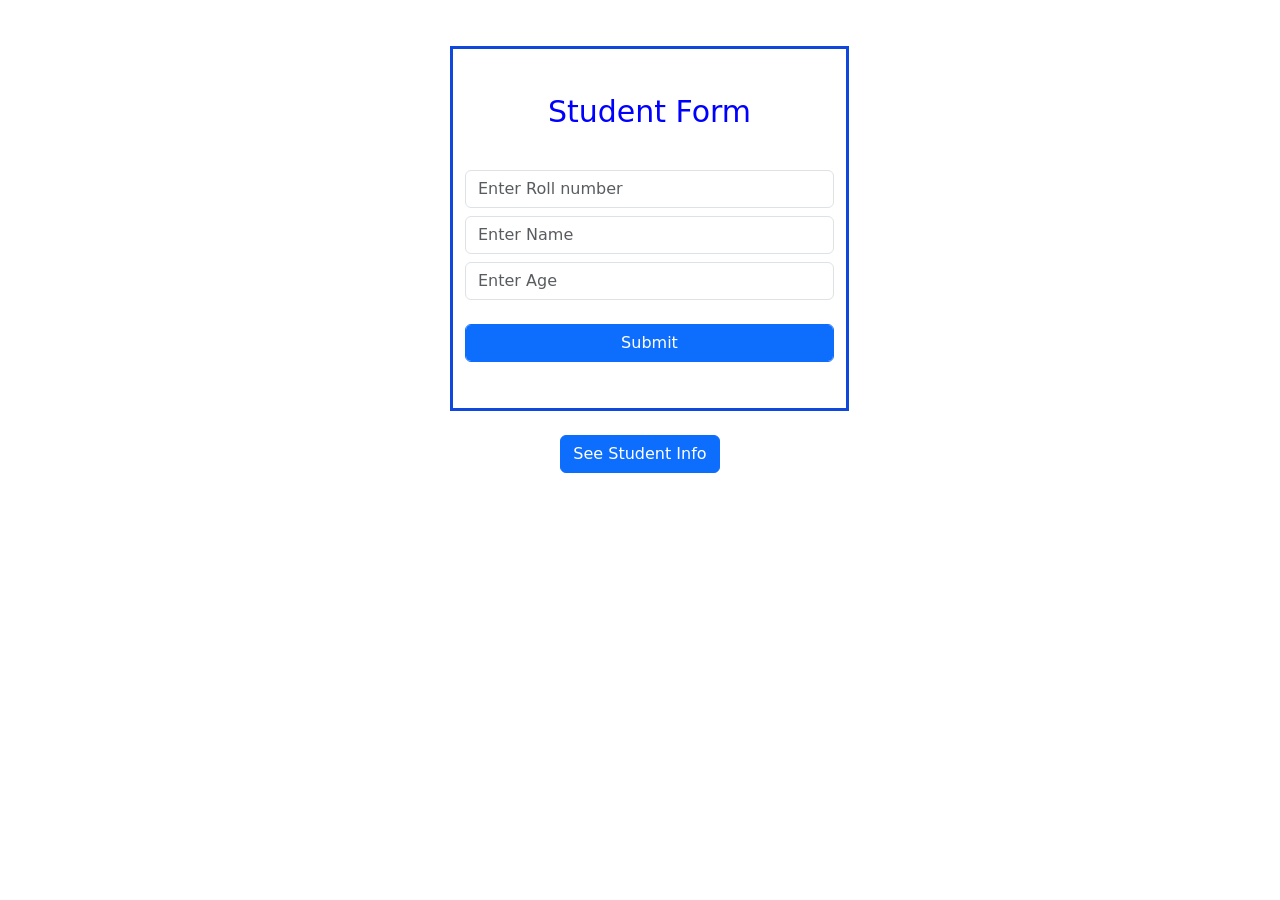
<file: Web Assignment/student/index.html>
<!DOCTYPE html>
<html>
<head>
    <link href="https://cdn.jsdelivr.net/npm/bootstrap@5.2.3/dist/css/bootstrap.min.css" rel="stylesheet" integrity="sha384-rbsA2VBKQhggwzxH7pPCaAqO46MgnOM80zW1RWuH61DGLwZJEdK2Kadq2F9CUG65" crossorigin="anonymous"> 

        <style>
            .a{
                border:solid  rgb(16, 71, 221);
                text-align: left;
                padding-top: 4%;
                padding-bottom: 4%;
                margin-top: 4%;

                width: 35%;
                      
            }
            .tag{
                
                color: blue;
                font-size: 30px;
                text-align: center;
            }
       #t{
        visibility: hidden;
       }

        </style>

</head>
<body>
       
    <div class="container text-center">
      
        <div class="row ">
            <div class="col-4"></div>
            <div class="col-4 a">
                <h1 class="tag">Student Form</h1><br>
                <h4 ></h4>
                <input type="text" class="form-control" id="x1" placeholder="Enter Roll number">
                <h4 ></h4>
                <input  type="text" class="form-control" id="x2" placeholder="Enter Name">
                <h4 ></h4>
                <input  type="text" class="form-control" id="x3" placeholder="Enter Age"><br>
                <button id="btn" class="form-control btn btn-primary">Submit</button>
                
            </div> 
            <div class="col-4"></div>
        </div>
    </div>


  <div class="container text-center b "><br>
        <button id="btnn" class=" btn btn-primary"> See Student Info </button>
        <table id="t" class="table table-border table-striped  ">
            <thead>
                <tr>
                    <th>Stundet name</th>
                    <th>Roll number</th>
                    <th>Stundet Age</th>
                </tr>
            </thead>
            <tbody id="result" ></tbody>
        </table>
  </div>
    

</body>

<script src="index.js"></script>
</html>
</file>
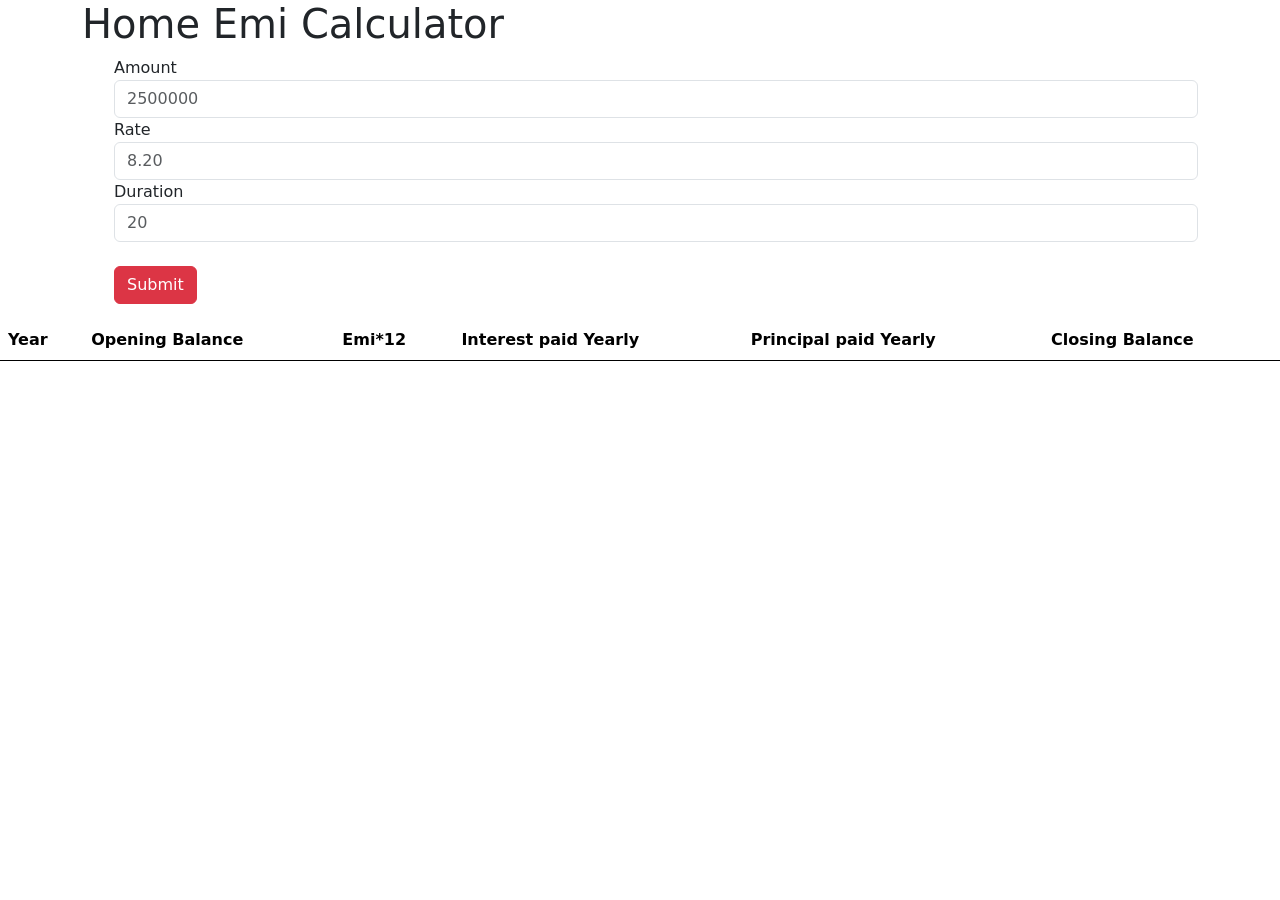
<file: Web Assignment/day3/Homeloan/index.html>
<!DOCTYPE html>
<html>
<head>
    <!-- CSS only -->
<link href="https://cdn.jsdelivr.net/npm/bootstrap@5.2.3/dist/css/bootstrap.min.css" rel="stylesheet" integrity="sha384-rbsA2VBKQhggwzxH7pPCaAqO46MgnOM80zW1RWuH61DGLwZJEdK2Kadq2F9CUG65" crossorigin="anonymous">
     
    <style>
        .b{
            border: 100px;
        }
        ul,li{
            list-style-type:none;
        }
    </style>

</head>
<body>

    <div class="container a">
        <h1>Home Emi Calculator</h1>
        <ul>
            <li>
                Amount
            </li>
            <li>
                <input id="x1" type="text" class="form-control " placeholder="2500000">
                
            </li>
            <li>
                Rate
            </li>
            <li>
                <input id="x2" type="text" class="form-control" placeholder="8.20">
            </li>
            <li>
                Duration
            </li>
            <li>
                <input id="x3" type="text" class="form-control" placeholder="20" >
            </li><br>
            <li>
                <button class="btn btn-danger" onclick="myFunction()"> Submit </button>
            </li>
        </ul>
    </div>

    <table class="table b"  >
        <thead>
            <tr>
                <th>Year</th>
                <th>Opening Balance</th>
                <th>Emi*12</th>
                <th>Interest paid Yearly</th>
                <th>Principal paid Yearly</th>
                <th>Closing Balance</th>
            </tr>
        </thead>
        <tbody>
        
        </tbody>
    </table>

    <script src="index.js"></script>
    
</body>
</html>
</file>
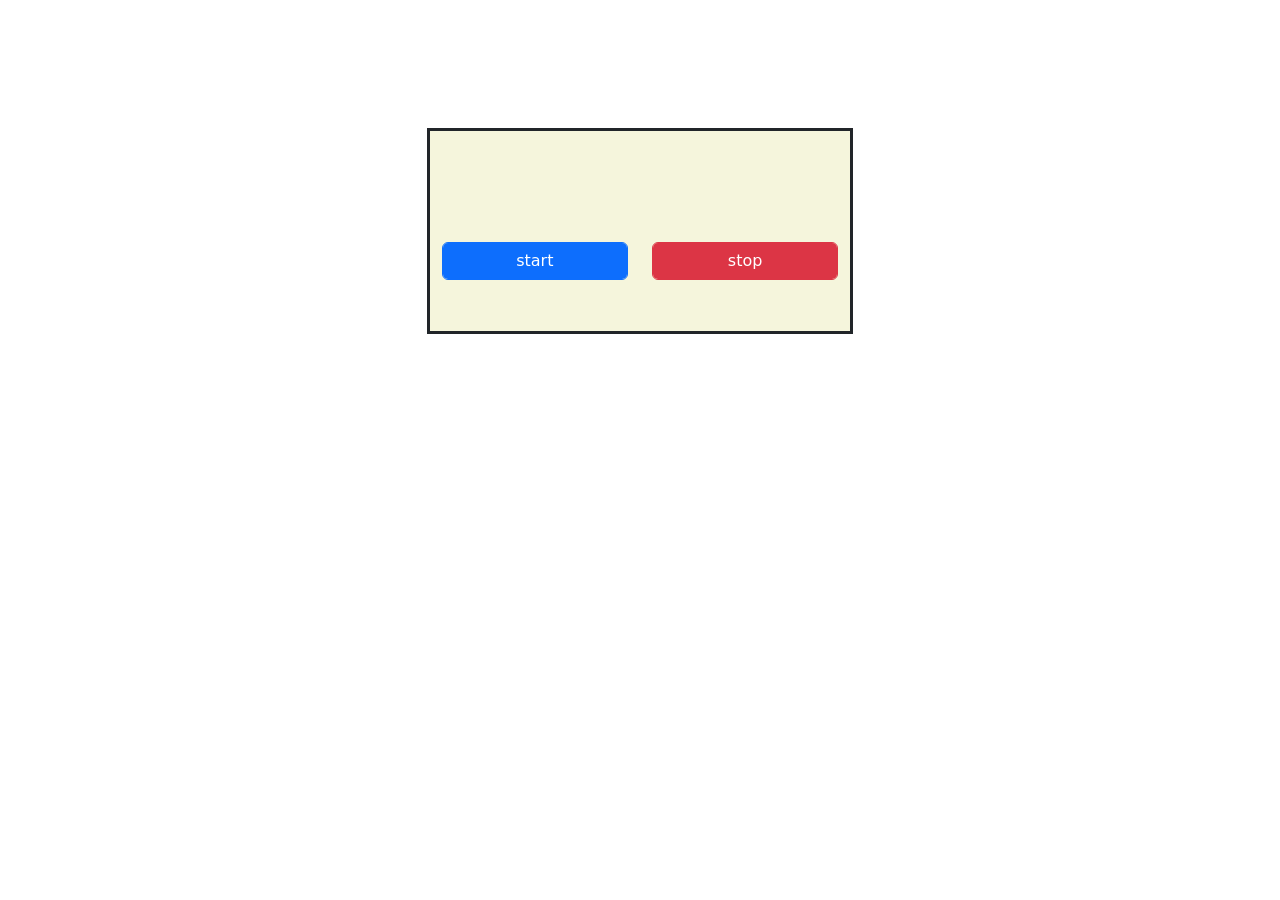
<file: Web Assignment/Clock/TimeandDate.html>
<!DOCTYPE html>
<html>

<head>
    <!-- CSS only -->
    <link href="https://cdn.jsdelivr.net/npm/bootstrap@5.2.3/dist/css/bootstrap.min.css" rel="stylesheet"
        integrity="sha384-rbsA2VBKQhggwzxH7pPCaAqO46MgnOM80zW1RWuH61DGLwZJEdK2Kadq2F9CUG65" crossorigin="anonymous">

    <style>
        .time {
            margin-top: 20%;
            margin-left: 50%;
            margin-right: 50%;

        }

        .a {
            margin-top: 10%;
            padding-top: 4%;
            padding-bottom: 4%;
            border: solid;
            background: beige;
        }

        .r {
            margin-top: 3%;
            margin-left: 39%;
            margin-right: 40%;
        }
     
    </style>

</head>

<body>



    <div class="container-fluid text-center">
        <div class="row">
            <div class="col-4 "></div>
            <div class="col-4 a">
                <h1 class="time text-center r" id="result"></h1><br><br>
                <div class="row">
                    <div class="col-xl-6">
                        <button class="btn btn-primary form-control" id="Start" onclick="startInterval()">start</button>
                    </div>
                    <div class="col-xl-6">
                        <button class="btn btn-danger form-control" id="Stop" onclick="stopInterval()">stop</button>

                    </div>
                </div>



            </div>
        </div>
        <div class="col-4"></div>
    </div>


    <script src="TimeandDate.js"></script>
</body>

</html>
</file>
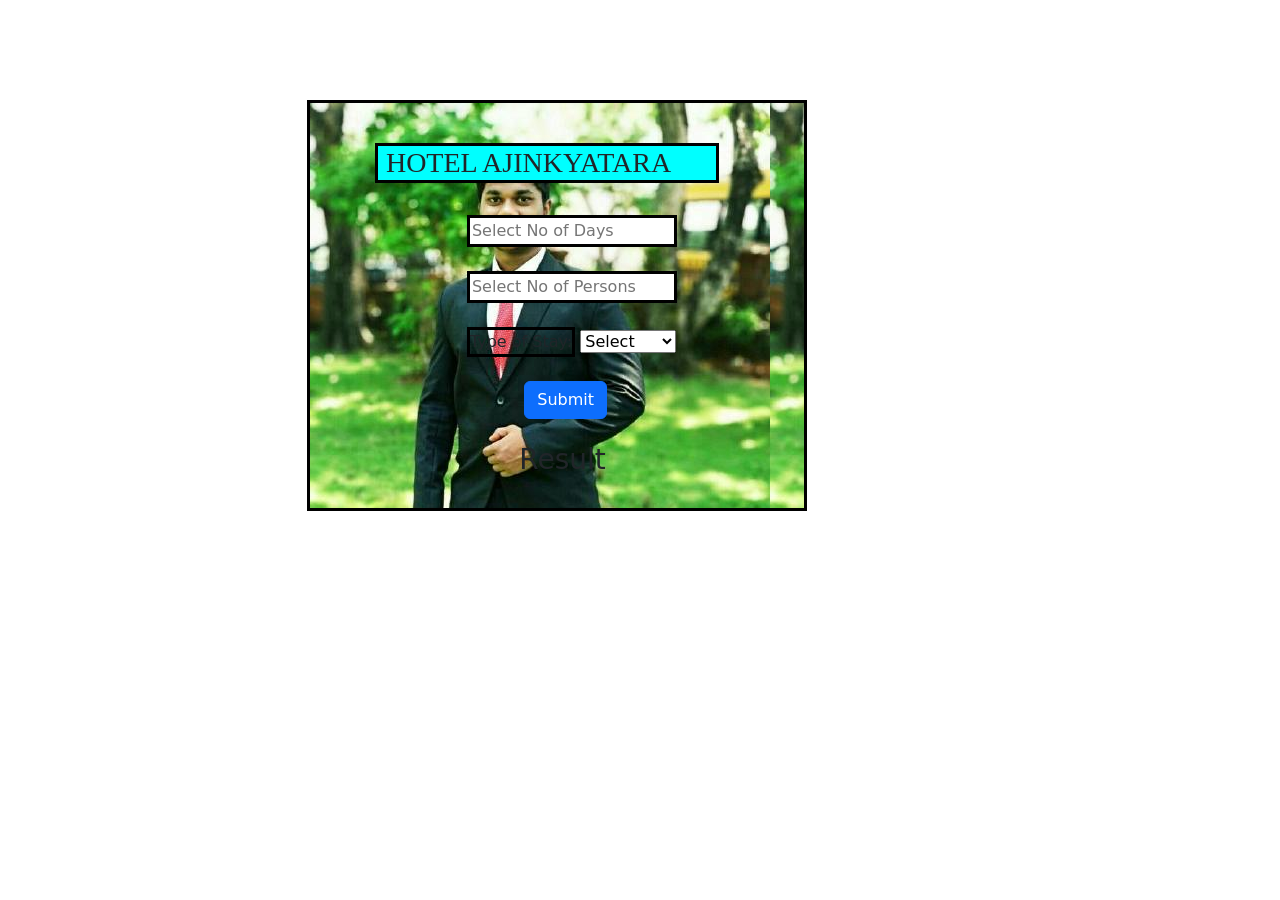
<file: Web Assignment/Hotel/hotel.html>
<!DOCTYPE html>
<html>

<head>
    <!-- CSS only -->
    <link href="https://cdn.jsdelivr.net/npm/bootstrap@5.2.3/dist/css/bootstrap.min.css" rel="stylesheet"
        integrity="sha384-rbsA2VBKQhggwzxH7pPCaAqO46MgnOM80zW1RWuH61DGLwZJEdK2Kadq2F9CUG65" crossorigin="anonymous">
    <link rel="stylesheet" href="hotel.css">
   

</head>

<body>

    <div class="container ">
        <div class="row">
            <div class="col-2"></div>
            <div class="col-6 a ">
                <h3 class="n "> HOTEL AJINKYATARA</h3><br>
                <input class="c" type="number" id="x1" placeholder="Select No of Days"><br><br>
                <input class="c" type="number" id="x2" placeholder="Select No of Persons"><br><br>
                <!-- <input type="text" id="x3" placeholder="Type of Stay"><br> -->
                <label class="c" for="Type of Stay">Type of Stay:</label>
                <select  id="x3">
                    <option>Select</option>
                    <option>Economy</option>
                    <option>Business</option>
                    <option>Delux</option>
                </select><br><br>

                <button id="btn" class=" btn btn-primary " style="margin-left: 30%;">Submit</button><br><br>
                <h3 class="b"id="result" style="text-align:center;"> Result</h3><br>

            </div>
            <div class="col-2"></div>
        </div>
    </div>
   
</body>
<script src="hotel.js"></script>

</html>
</file>
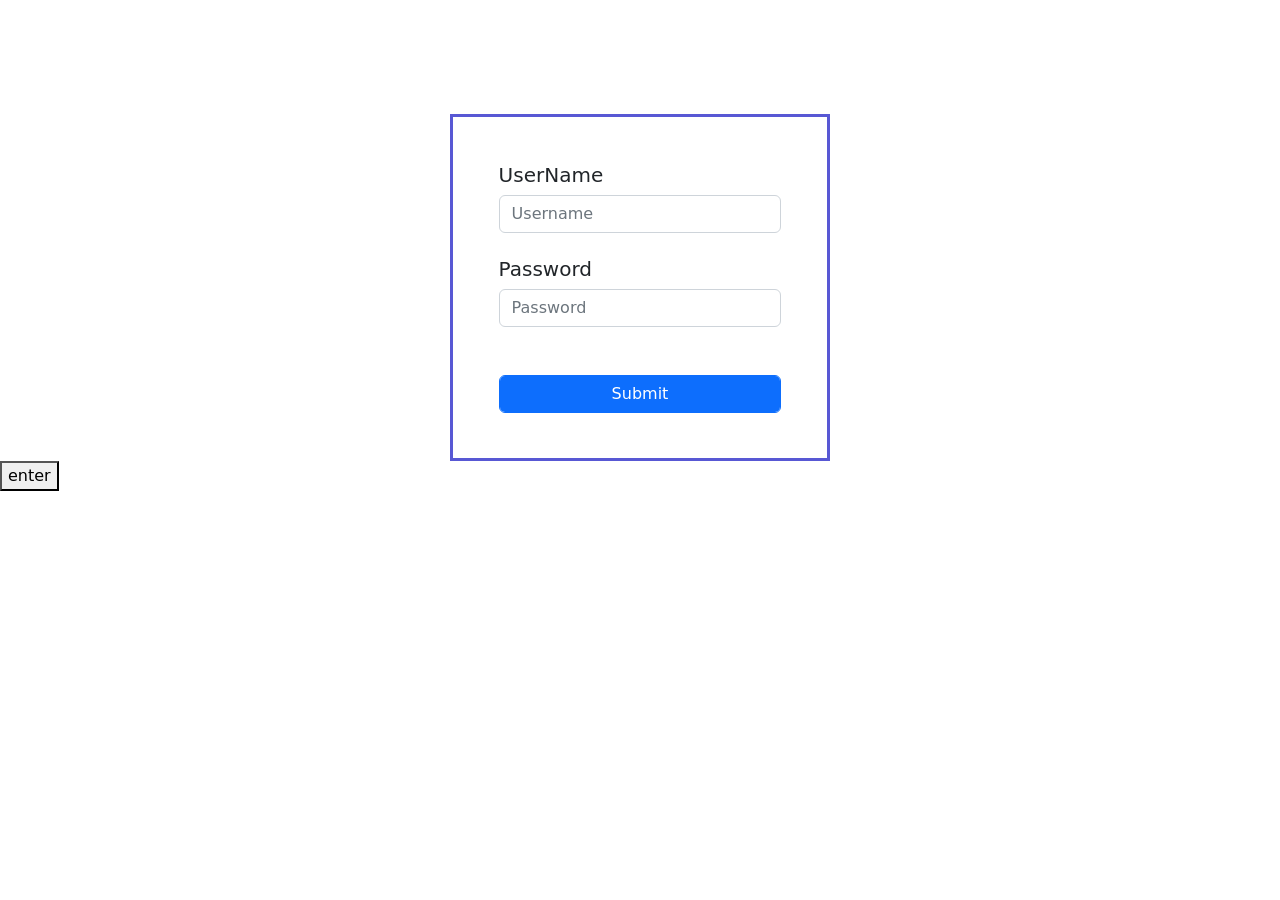
<file: Web Assignment/login/login.html>
<!DOCTYPE html>
<html>

<head>

    <link rel="stylesheet" href="bootstrap.css">
    <link rel="stylesheet" href="login.css">
 


</head>

<body>
    <div class="container">
        <div class="row">
            <div class="col-4"></div>
            <div class="col-4 a  ">

                <h5>UserName</h5>
                <input type="text" id="user" class="form-control" placeholder="Username"><br>
                <h5>Password</h5>
                <input type="text" id="pass" class="form-control" placeholder="Password"><br><br>
                <button class="btn btn-primary form-control" onclick="myLogin()">Submit</button>
            </div>
            <div class="col-4"></div>
        </div>
    </div>

    <div id="x1">
        <button onclick="demo()"> enter</button>
    </div>
    <p id="msg">

    </p>

    <script src="login.js"></script>

</body>

</html>
</file>
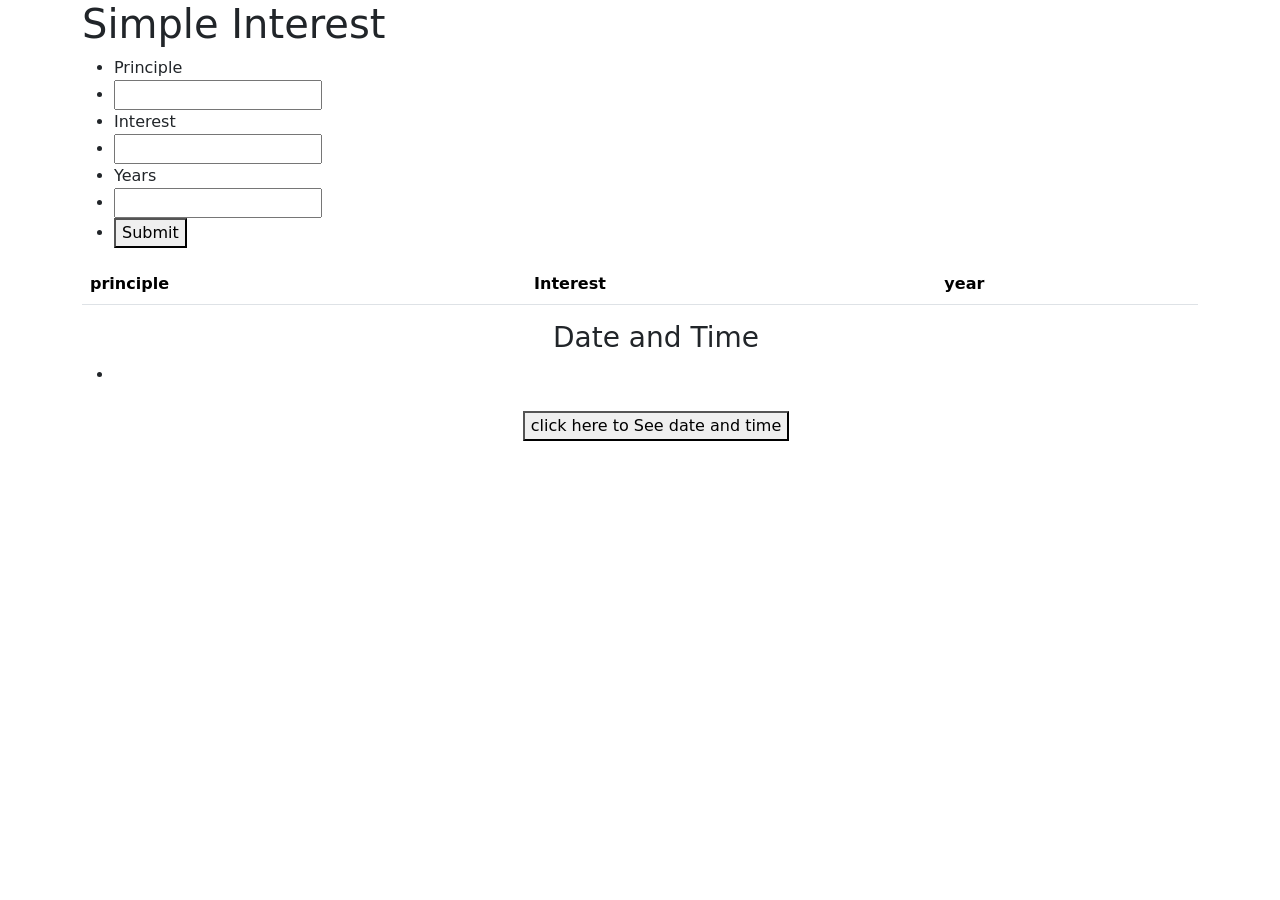
<file: Web Assignment/day3/Simple Interest/Si.html>
<!DOCTYPE html>
<html>
<head>
   <!-- CSS only -->
<link href="https://cdn.jsdelivr.net/npm/bootstrap@5.2.3/dist/css/bootstrap.min.css" rel="stylesheet" integrity="sha384-rbsA2VBKQhggwzxH7pPCaAqO46MgnOM80zW1RWuH61DGLwZJEdK2Kadq2F9CUG65" crossorigin="anonymous">

<style>
    .d{
        text-align: center;
        text-decoration: none;
    }
</style>

</head>

<body>
      
    <div class="container">
        <h1 >Simple Interest</h1>
        <ul>
            <li>
                Principle
            </li>
            <li>
                <input type="text" id="x1">
            </li>
            <li>
                Interest
            </li>
            <li>
                <input type="text" id="x2">
            </li>
            <li>
                Years
            </li>
            <li>
                <input type="text" id="x3"><br>
            </li>
            <li>
                <button onclick="demoFunc()" >Submit</button>
            </li>
        </ul>
        <table class="table">
            <thead>
             <tr>
                 <th>principle</th>
                 <th>Interest</th>
                 <th>year</th>
             </tr>
            </thead>
            <tbody id="result">
             
            </tbody>
     
            </table>
        <ul class="d">
        <h3>Date and Time</h3>
        <li id="x4"></li><br>
        <button onclick="demo()">click here to See date and time</button>
        </ul>
     
       
    </div>
  
    </script>

    <script src="Si.js"></script>
</body>

</html>
</file>
<file: Web Assignment/Hotel/hotel.css>
.container{
    
    width: 1000px;
    margin-left: auto;
    margin-right: auto;
} 
.col-6{
    background-image: url("xyz.jpg");
}
.a {
    border: solid black;
    
    margin-top: 10%;
    padding-top: 4%;
    padding-left: 10%;
}

.b {
    text-align: center;
    margin-right: 20%;
}
.c{
        border: solid black;
        margin-left: 15%;
}  
    

.n{
    background-color: aqua;
    font-family: cursive;
        margin-left: -9%;
        margin-right: 19%;
    border: solid black;
   padding-left: 2%;
}
</file>
<file: Web Assignment/login/login.css>
.a {
    border: solid rgb(88, 88, 212);
    align-items: center;
    padding: 4%;
    margin-top: 10%;
}
</file>
